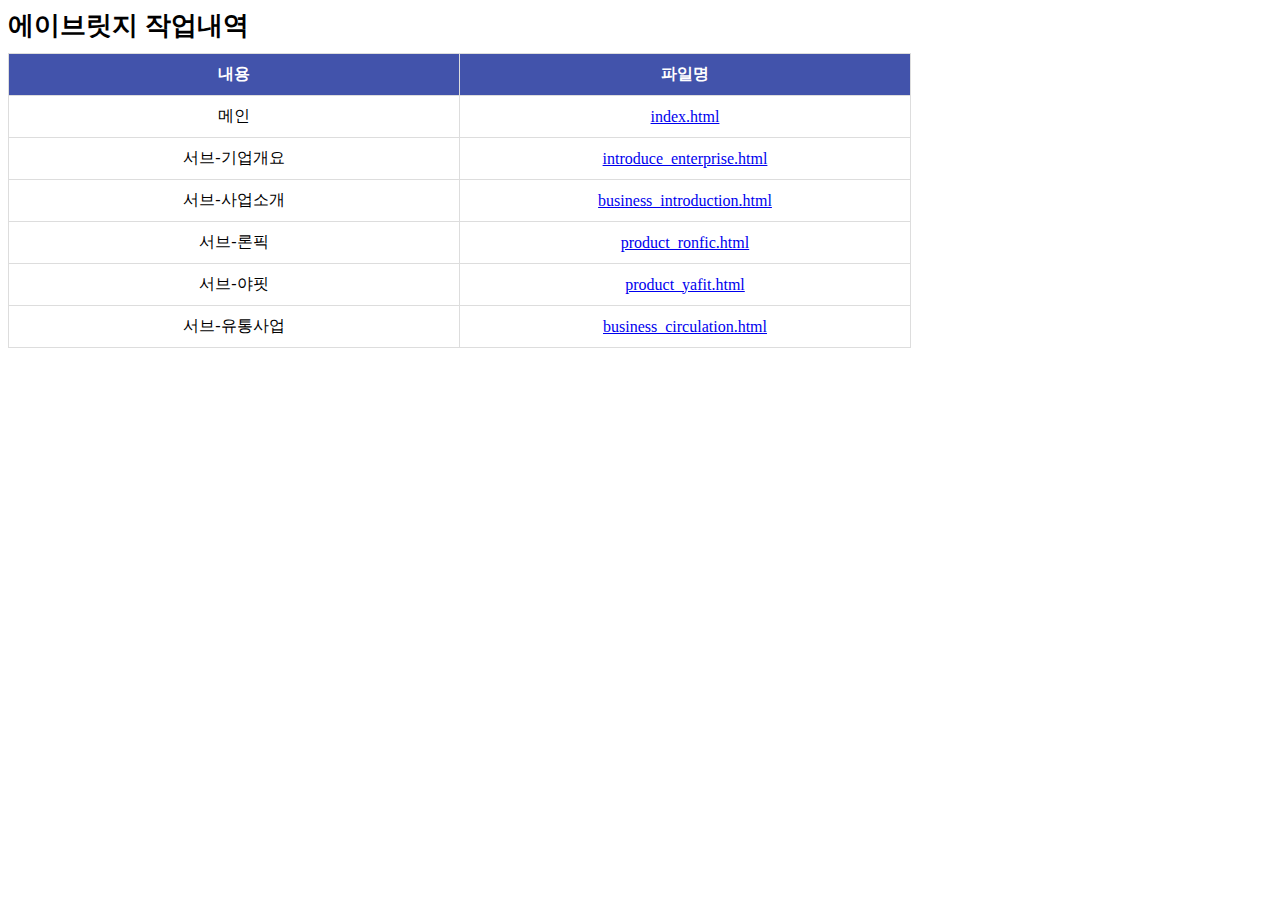
<file: list.html>
<!DOCTYPE html>
<html lang="ko">

<head>
    <meta charset="UTF-8">
    <meta http-equiv="X-UA-Compatible" content="IE=edge">
    <meta name="viewport" content="width=device-width, initial-scale=1.0">
    <title>작업내역</title>
    <style>
        .link {
            margin-bottom: 15px;
            text-align: center;
        }

        h1,
        h2 {
            margin: 0;
        }

        h1 {
            font-size: 26px;
            margin-bottom: 10px;
        }

        h2 {
            font-size: 22px;
            margin-bottom: 10px;
        }

        table {
            border-collapse: collapse;
        }

        th {
            padding: 10px 50px;
            background: #4253ab;
            color: #fff;
            border: 1px solid #ddd;
        }

        td {
            padding: 10px 50px;
            text-align: center;
            border: 1px solid #ddd;
            width: 350px;
        }
    </style>
</head>

<body>
    <h1>
        에이브릿지 작업내역
    </h1>
    <div class="list_wrap">
        <div class="list_box">
            <table>
                <thead>
                    <tr>
                        <th>내용</th>
                        <th>파일명</th>
                    </tr>
                </thead>
                <tbody>
                    <tr>
                        <td>메인</td>
                        <td><a href="index.html" target="_blank">index.html</a></td>
                    </tr>
                    <tr>
                        <td>서브-기업개요</td>
                        <td><a href="sub/introduce_enterprise.html" target="_blank">introduce_enterprise.html</a></td>
                    </tr>
                    <tr>
                        <td>서브-사업소개</td>
                        <td><a href="sub/business_introduction.html" target="_blank">business_introduction.html</a></td>
                    </tr>
                    <tr>
                        <td>서브-론픽</td>
                        <td><a href="sub/product_ronfic.html" target="_blank">product_ronfic.html</a></td>
                    </tr>
                    <tr>
                        <td>서브-야핏</td>
                        <td><a href="sub/product_yafit.html" target="_blank">product_yafit.html</a></td>
                    </tr>
                    <tr>
                        <td>서브-유통사업</td>
                        <td><a href="sub/business_circulation.html" target="_blank">business_circulation.html</a></td>
                    </tr>
                </tbody>
            </table>

        </div>
        <!-- //list_box -->


    </div>
    <!-- //list_wrap -->

</body>

</html>
</file>
